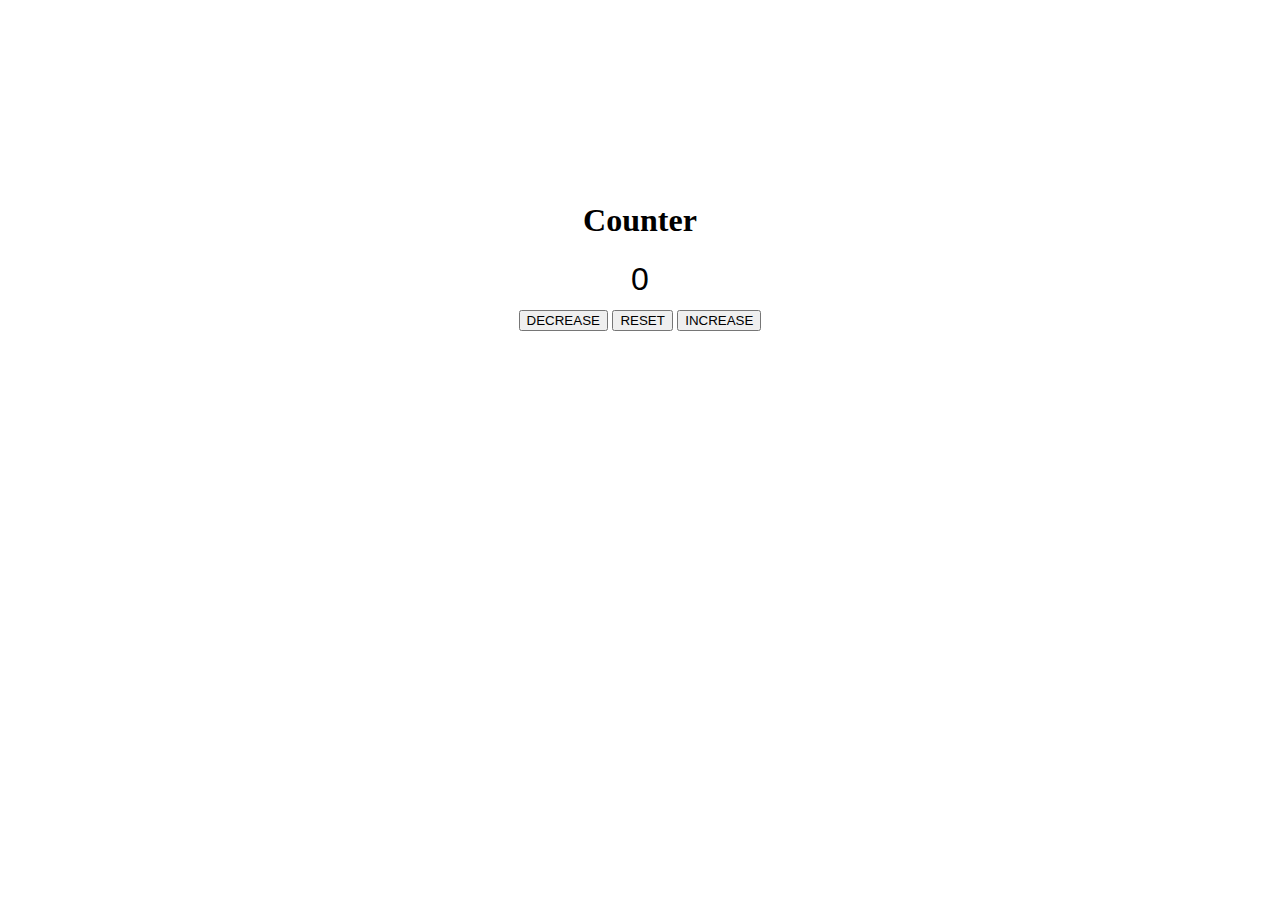
<file: index.html>
<!DOCTYPE html>
<html lang="en">
  <head>
    <meta charset="UTF-8" />
    <meta name="viewport" content="width=device-width, initial-scale=1.0" />
    <title>Counter</title>
    <link rel="stylesheet" href="style.css" />
  </head>
  <body>
    <main>
      <div class="container">
        <h1>Counter</h1>
        <div class="wind">
          <span id="value">0</span>
        </div>
      </div>
      <div class="button-container">
        <button class="btn decrease">DECREASE</button>
        <button class="btn reset">RESET</button>
        <button class="btn increase">INCREASE</button>
      </div>
    </main>
    <!-- javascript -->
    <script src="script.js"></script>
  </body>
</html>
</file>
<file: style.css>
.container {
    text-align: center;
    margin-top: 16%;
  }
  .wind {
    margin-top: 1%;
    font-family: 'Franklin Gothic Medium', 'Arial Narrow', Arial, sans-serif;
    font-size: xx-large;
  }
  .button-container {
    text-align: center;
    margin-top: 1%;
    font-family: 'Franklin Gothic Medium', 'Arial Narrow', Arial, sans-serif;
  }
</file>
